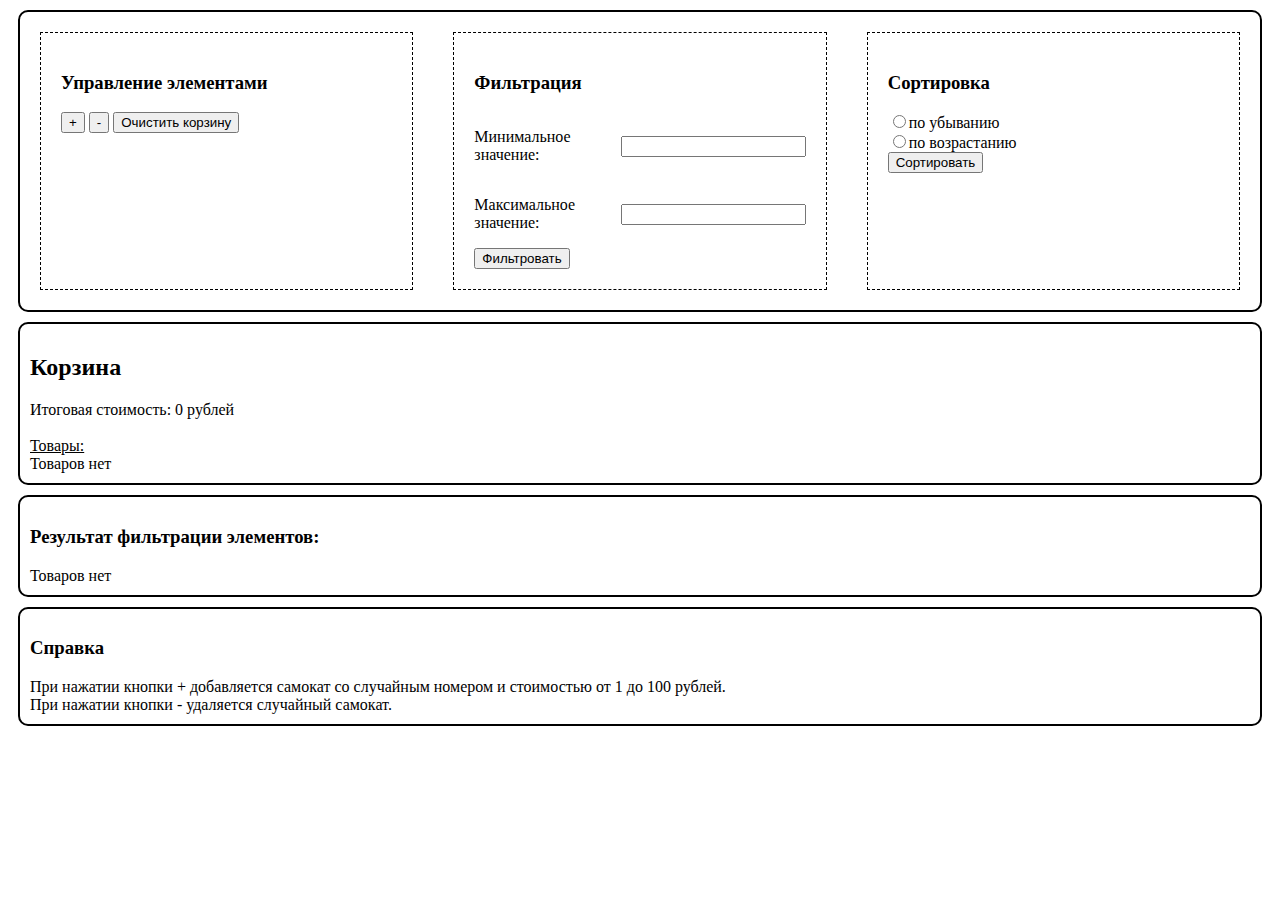
<file: prac11.html>
<!DOCTYPE html>
<html>
    <head>
        <link rel="stylesheet" type="text/css" href="css/prac11.css">
        <script src="js/prac11.js"></script>
        <title>Практика 11</title>
    </head>
    <body onload="init();">
        <div id="control">
            <div id="basketManagement">
                <h3>Управление элементами</h3>
                <button id="addNew" onclick="addNew(); updateBasket();">+</button>
                <button id="remove" onclick="removeRandom(); updateBasket();">-</button>
                <button id="clearAll" onclick="clearBasket(); updateBasket();">Очистить корзину</button>
            </div>
            <div id="filterManagement">
                <h3>Фильтрация</h3>
                <label><p>Минимальное значение: </p><input id="filter_min" type="text"></label>
                <label><p>Максимальное значение: </p><input id="filter_max" type="text"></label>
                <button id="filter" onclick="startFilter();">Фильтровать</button>
            </div>
            <div id="sortManagement">
                <h3>Сортировка</h3>
                <div id="sortDirection">
                    <label><input id="decrease" name="sortDirection" type="radio">по убыванию</label><br>
                    <label><input id="increase" name="sortDirection" type="radio">по возрастанию</label>
                </div>
                <button id="sort" onclick="startSort();">Сортировать</button>
            </div>
        </div>
        <div id="basket">
            <h2>Корзина</h2>
            <div id="total">Итоговая стоимость: <div id="totalEditable" style="display: inline;">0</div> рублей</div>
            <br><u>Товары:</u><br>
            <div id="basketEditable">
                Товаров нет
            </div>
        </div>
        <div id="filtered">
            <h3>Результат фильтрации элементов:</h3>
            <div id="filteredEditable">
                Товаров нет
            </div>
        </div>
        <div id="help">
            <h3>Справка</h3>
            При нажатии кнопки + добавляется самокат со случайным номером и стоимостью от 1 до 100 рублей.
            <br>
            При нажатии кнопки - удаляется случайный самокат.<br>
        </div>
    </body>
</html>
</file>
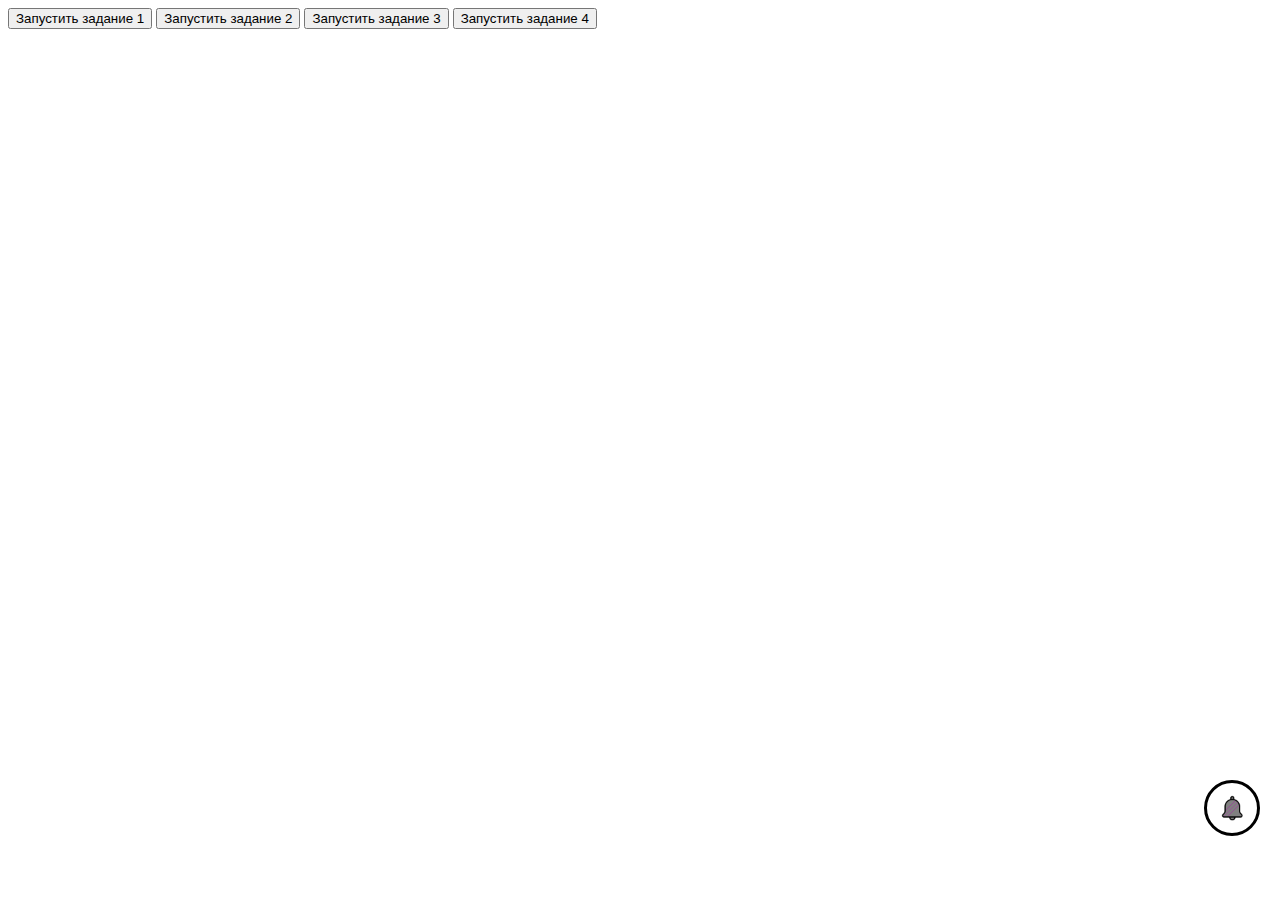
<file: prac12.html>
<html>
    <head>
        <meta charset="utf-8"> <!-- использование utf-8 -->
        <meta http-equiv="X-UA-Compatible" content="IE=edge"> <!-- совместимость с самым медленным браузером IE -->
        <meta name="viewport" content="width=device-width, initial-scale=1.0"> <!-- установка ширины сайта, равной ширине экрана устройства -->
        <link rel="icon" type="image/png" href="media/samokat.png"> <!-- фавиконка сайта -->
        <title>Практика 12</title>
        <link rel="stylesheet" type="text/css" href="css/fonts.css">
        <style>
            div.notifications_block {
                width: 70px;
                height: 70px;
                position: fixed;
                bottom: 50px;
                right: 10px;
                overflow:hidden;
                transition-duration: 0.5s;
                transition-timing-function: ease-out;
            }

            div.notifications_block:hover{
                width:200px;
                height:auto;
                position:fixed;
                bottom:50px;
                right:10px;
                overflow:hidden;
                transition-duration: 0.5s;
                transition-timing-function: ease-out;
                border: 2px solid #000;
                border-radius: 10px;
                background-color: #fff;
            }

            div.notifications_block div.notifications_hideable {
                padding-bottom: 20px;
                max-height: 500px;
                overflow-y: auto;
                opacity: 0;
                transition-duration: 0.0s;
                transition-timing-function: ease-out;
            }

            div.notifications_block:hover div.notifications_hideable {
                overflow-y: auto;
                opacity: 1;
                transition-duration: 0.5s;
                transition-timing-function: ease-out;
            }

            div.notifications_block div#count {
                width: 20px;
                height: 20px;
                position: absolute;
                top:0px;
                right:0px;
                background-color: #f08;
                border: 2px solid #f08;
                border-radius: 15px;
                text-align: center;
                color: #fff;
            }

            div.notifications_block #notification_bell_bg {
                width:100%;
                height:75px;
                margin:0px;
                opacity: 0;
                background-color: #f08;
                transition-timing-function: ease-out;
                transition-duration: 0.5s;
            }

            div.notifications_block:hover #notification_bell_bg {
                width:100%;
                height:75px;
                margin:0px;
                opacity: 1;
                background-color: #f08;
                transition-timing-function: ease-out;
                transition-duration: 0.5s;
            }

            div.notifications_block img#notification_bell {
                background-color: #fff;
                position: absolute;
                top: 0px;
                right: 10px;
                border-radius: 30px;
                transition-duration: 0.5s;
                transition-timing-function: ease-out;
                
                border: 3px solid #000;
            }

            div.notifications_block:hover img#notification_bell {
                background-color: #f08;
                position: absolute;
                top: 0px;
                left: 10px;
                border: none;
                transition-duration: 0.5s;
                transition-timing-function: ease-out;
            }

            div.notifications_block:hover div.notification_unit {
                width:80%;
                margin:10px auto;
                list-style-type: none;
                border: none;
                transition-duration: 0.5s;
                transition-timing-function: ease-out;
            }

            div.notifications_block:hover div.notification_unit:hover {
                width:80%;
                margin:20px auto;
                list-style-type: none;
                background-color: #b06;
                color: #fff;
                transform: scale(1.2);
                border: 1px solid #b06;
                border-radius: 10px;
                transition-duration: 0.5s;
                transition-timing-function: ease-out;
            }

            div.notification_number {
                display: inline-block;
                width: 20px;
                height: 20px;
                background-color: #f08;
                border: 2px solid #f08;
                border-radius: 15px;
                text-align: center;
                color: #fff;
            }
        </style>
    </head>
    <body>
        <div class="control_panel">
            <button id="run_task1" onclick="task1();">Запустить задание 1</button>
            <button id="run_task2" onclick="task2();">Запустить задание 2</button>
            <button id="run_task3" onclick="task3();">Запустить задание 3</button>
            <button id="run_task4" onclick="task4();">Запустить задание 4</button>
        </div>
        <div class="notifications_block">
            <div id="notification_bell_bg">
                
            </div>
            <img id="notification_bell" src="media/notification.png" alt="notification bell" style="width: 50px; height: 50px; display:inline;">
            <div id="count" style="display:none;">
                0
            </div>
            <div class="notifications_hideable">

            </div>
        </div>
        <div id="list">
            <ul id="list_ul">

            </ul>
        </div>

        <script>
            function sleep(ms) {
                return new Promise(resolve => setTimeout(resolve, ms));
            }

            async function pause(milliseconds) {
                allowtask1 = false;
                await sleep(milliseconds);
                allowtask1 = true;
            }

            var cur = 1;
            var array = [];
            var allowtask1 = true;
            array.push("Приветствуем вас на нашем сайте!");
            array.push("Здесь вы когда-то могли найти все, что вы хотели бы узнать об электросамокатах: историю их появления, принципы работы, можно ли сравнивать электросамокат с автомобилем и многое другое.");
            array.push("Но весь сайт весил много килобайт и долго грузился, поэтому остался только такой элемент уведомлений.");
            array.push("Теперь этот элемент в одиночестве сидит в правом нижнем углу сайта.");
            array.push("Но когда-нибудь из второй версии сайта удалят ненужное и тяжелое содержимое, и этот элемент переедет в третью версию сайта, так что он тут ненадолго :)");
            array.push("Вот такая немного грустная история. Мораль: даже если вам кажется, что все потеряно, не сдавайтесь и продолжайте идти вперед. А я сейчас пойду заделывать дыру в четвертой стене.");

            function createNewNotification() {
                var newElem = document.createElement("div");
                newElem.classList.add("notification_unit");
                var innerDiv = document.createElement("div");
                innerDiv.classList.add("notification_number");

                var count = document.getElementById("count");
                var notification = document.getElementsByClassName("notifications_hideable")[0];
                notification.appendChild(newElem);

                innerDiv.innerHTML = String(cur);
                count.style.display = "block";
                count.textContent = cur;
                newElem.textContent = " " + array[cur-1];
                newElem.insertAdjacentElement("afterbegin", innerDiv);
                cur++;        
            }

            async function task1() {
                for (var i = 0; i < 6; i++)
                {
                    await sleep(3000);
                    while (allowtask1 == false)
                    {
                        await sleep(100);
                    }
                    createNewNotification();
                }
            }

            async function task2() {
                var count = document.getElementById("count");
                count.style.setProperty("background-color", "#888");
                await pause(10000);
                count.style.setProperty("background-color", "#f08");
            }

            async function task3() {
                var input = prompt("Введите содержимое нового элемента");
                if ((input != null) && (input != ""))
                {
                    var ul = document.getElementById("list_ul");
                    var newElem = document.createElement("li");
                    newElem.textContent = input;
                    ul.appendChild(newElem);
                }
                await sleep(100);
                if ((input != null) && (input != "")) task3();
            }

            async function task4() {
                var input = prompt("Введите текст уведомления");
                if (input != null)
                {
                    var erasableElem = document.createElement("div");
                    erasableElem.textContent = " " + input;
                    erasableElem.classList.add("notification_unit");
                    var erasableElemNumber = document.createElement("div");
                    erasableElemNumber.classList.add("notification_number");
                    erasableElemNumber.textContent = "13";
                    erasableElem.insertAdjacentElement("afterbegin", erasableElemNumber);

                    var notification = document.getElementsByClassName("notifications_hideable")[0];
                    notification.appendChild(erasableElem);

                    await sleep(1500);

                    notification.removeChild(erasableElem);
                }
            }
        </script>
    </body>
</html>
</file>
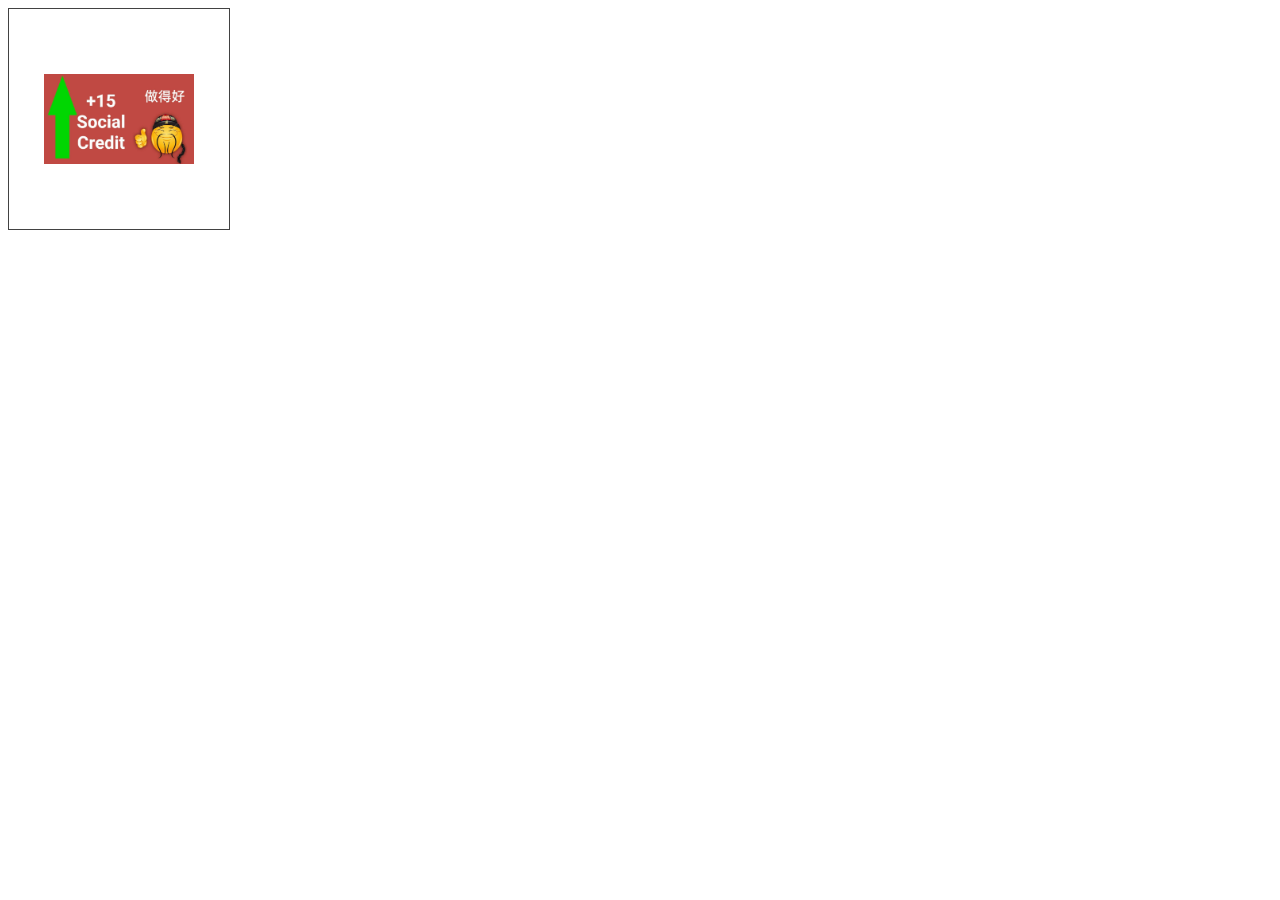
<file: prac13_1.html>
<!DOCTYPE html>
<html>
    <head>
        <style>
            img { width: 150px; height: 90px; }	
            .container { height:220px; width:220px; border:1px solid #424242; }

            .container, .container * {
            /* Свойства изменение которых необходимо отслеживать */
            transition-property: width, height, padding, margin;

            /* Устанавливаем "незаметную для глаза" длительность перехода */
            transition-duration: 1ms;
            }
        </style>
    </head>
    <body onload="init();">
        <div class="container">
            <img onLoad="setImgPos(this)" src="media/15 social credit.jpg">
        </div>
        <script>

            function init() {
                var element = document.querySelector('.container');
                var image = element.querySelector('img');
                console.log(element);
                setInterval(function() {
                    setImgPos(image);
                }, 10);
            }

            function setImgPos(img){
                var cont = img.parentElement;
                var boxWidth = cont.clientWidth;
                var boxHeight = cont.clientHeight;
                
                if(img.width < boxWidth)
                    img.style.marginLeft = ((boxWidth - img.width) / 2) + 'px';
                if(img.height < boxHeight)
                    img.style.marginTop = ((boxHeight - img.height) / 2) + 'px';
            }
        </script>
    </body>
</html>
</file>
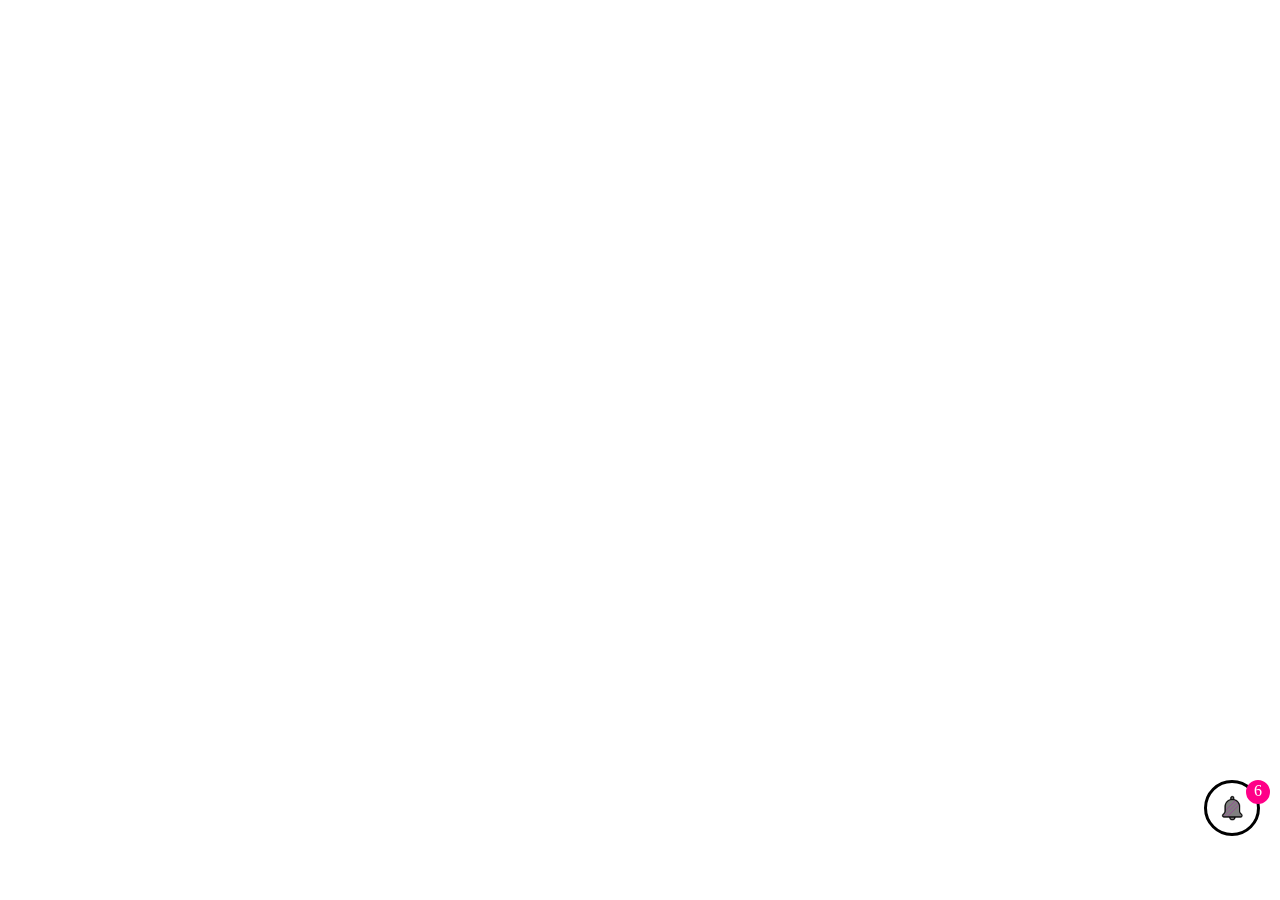
<file: prac13_2.html>
<html>
    <head>
        <meta charset="utf-8"> <!-- использование utf-8 -->
        <meta http-equiv="X-UA-Compatible" content="IE=edge"> <!-- совместимость с самым медленным браузером IE -->
        <meta name="viewport" content="width=device-width, initial-scale=1.0"> <!-- установка ширины сайта, равной ширине экрана устройства -->
        <link rel="icon" type="image/png" href="media/samokat.png"> <!-- фавиконка сайта -->
        <title>Практика 13 - задание 2</title>
        <link rel="stylesheet" type="text/css" href="css/fonts.css">
        <style>
            div.notifications_block {
                width: 70px;
                height: 70px;
                position: fixed;
                bottom: 50px;
                right: 10px;
                overflow:hidden;
                transition-duration: 0.5s;
                transition-timing-function: ease-out;
            }

            div.notifications_block:hover{
                width:200px;
                height:auto;
                position:fixed;
                bottom:50px;
                right:10px;
                overflow:hidden;
                transition-duration: 0.5s;
                transition-timing-function: ease-out;
                border: 2px solid #000;
                border-radius: 10px;
                background-color: #fff;
            }

            div.notifications_block div.notifications_hideable {
                padding-bottom: 20px;
                max-height: 500px;
                overflow-y: auto;
                opacity: 0;
                transition-duration: 0.0s;
                transition-timing-function: ease-out;
            }

            div.notifications_block:hover div.notifications_hideable {
                overflow-y: auto;
                opacity: 1;
                transition-duration: 0.5s;
                transition-timing-function: ease-out;
            }

            div.notifications_block div#count {
                width: 20px;
                height: 20px;
                position: absolute;
                top:0px;
                right:0px;
                background-color: #f08;
                border: 2px solid #f08;
                border-radius: 15px;
                text-align: center;
                color: #fff;
            }

            div.notifications_block #notification_bell_bg {
                width:100%;
                height:75px;
                margin:0px;
                opacity: 0;
                background-color: #f08;
                transition-timing-function: ease-out;
                transition-duration: 0.5s;
            }

            div.notifications_block:hover #notification_bell_bg {
                width:100%;
                height:75px;
                margin:0px;
                opacity: 1;
                background-color: #f08;
                transition-timing-function: ease-out;
                transition-duration: 0.5s;
            }

            div.notifications_block img#notification_bell {
                background-color: #fff;
                position: absolute;
                top: 0px;
                right: 10px;
                border-radius: 30px;
                transition-duration: 0.5s;
                transition-timing-function: ease-out;
                
                border: 3px solid #000;
            }

            div.notifications_block:hover img#notification_bell {
                background-color: #f08;
                position: absolute;
                top: 0px;
                left: 10px;
                border: none;
                transition-duration: 0.5s;
                transition-timing-function: ease-out;
            }

            div.notifications_block:hover div.notification_unit {
                width:80%;
                margin:10px auto;
                list-style-type: none;
                border: none;
                transition-duration: 0.5s;
                transition-timing-function: ease-out;
            }

            div.notifications_block:hover div.notification_unit:hover {
                width:80%;
                margin:20px auto;
                list-style-type: none;
                background-color: #b06;
                color: #fff;
                transform: scale(1.2);
                border: 1px solid #b06;
                border-radius: 10px;
                transition-duration: 0.5s;
                transition-timing-function: ease-out;
            }

            div.notification_number {
                display: inline-block;
                width: 20px;
                height: 20px;
                background-color: #f08;
                border: 2px solid #f08;
                border-radius: 15px;
                text-align: center;
                color: #fff;
            }

            div.notification_close {
                float: right;
                width: 20px;
                height: 20px;
                background-color: #f08;
                border: 2px solid #f08;
                border-radius: 15px;
                text-align: center;
                color: #fff;
                cursor: pointer;
            }
        </style>
    </head>
    <body onload="init_task2(); for (var i = 0; i < 6; i++) {createNewNotification();}">

        <div class="notifications_block">
            <div id="notification_bell_bg">
                
            </div>
            <img id="notification_bell" src="media/notification.png" alt="notification bell" style="width: 50px; height: 50px; display:inline;">
            <div id="count" style="display:none;">
                0
            </div>
            <div class="notifications_hideable">
                <template id="notification">
                    <div class="notification_unit">
                        <div class="notification_number">

                        </div>
                        <div class="notification_close">
                            X
                        </div>
                        <div class="notification_text">

                        </div>
                    </div>
                </template>
            </div>
        </div>

        <script>
            var cur = 1;
            var array = [];
            var allowtask1 = true;
            array.push("Приветствуем вас на нашем сайте!");
            array.push("Здесь вы когда-то могли найти все, что вы хотели бы узнать об электросамокатах: историю их появления, принципы работы, можно ли сравнивать электросамокат с автомобилем и многое другое.");
            array.push("Но весь сайт весил много килобайт и долго грузился, поэтому остался только такой элемент уведомлений.");
            array.push("Теперь этот элемент в одиночестве сидит в правом нижнем углу сайта.");
            array.push("Но когда-нибудь из второй версии сайта удалят ненужное и тяжелое содержимое, и этот элемент переедет в третью версию сайта, так что он тут ненадолго :)");
            array.push("Вот такая немного грустная история. Мораль: даже если вам кажется, что все потеряно, не сдавайтесь и продолжайте идти вперед. А я сейчас пойду заделывать дыру в четвертой стене.");

            function createNewNotification() {
                const template = document.getElementById('notification');
                var clone = template.content.cloneNode(true);

                var numberDiv = clone.querySelector(".notification_number");
                var innerDiv = clone.querySelector(".notification_text");

                var count = document.getElementById("count");
                var notification = document.getElementsByClassName("notifications_hideable")[0];
                notification.appendChild(clone);

                numberDiv.innerHTML = String(cur);
                count.style.display = "block";
                count.textContent = cur;
                innerDiv.textContent = " " + array[cur-1];
                cur++;        
            }

            function init_task2() {
                document.querySelector('.notifications_block').onclick = function(event) {
                    let target = event.target.closest('div.notification_close'); // где был клик?

                    if (!target) return;
                    if (target.tagName != 'DIV') return;

                    let parent = target.parentElement;

                    parent.remove();
                    cur--;

                    var count = document.getElementById("count");
                    count.textContent = String(cur-1);
                };
            }
        </script>
    </body>
</html>
</file>
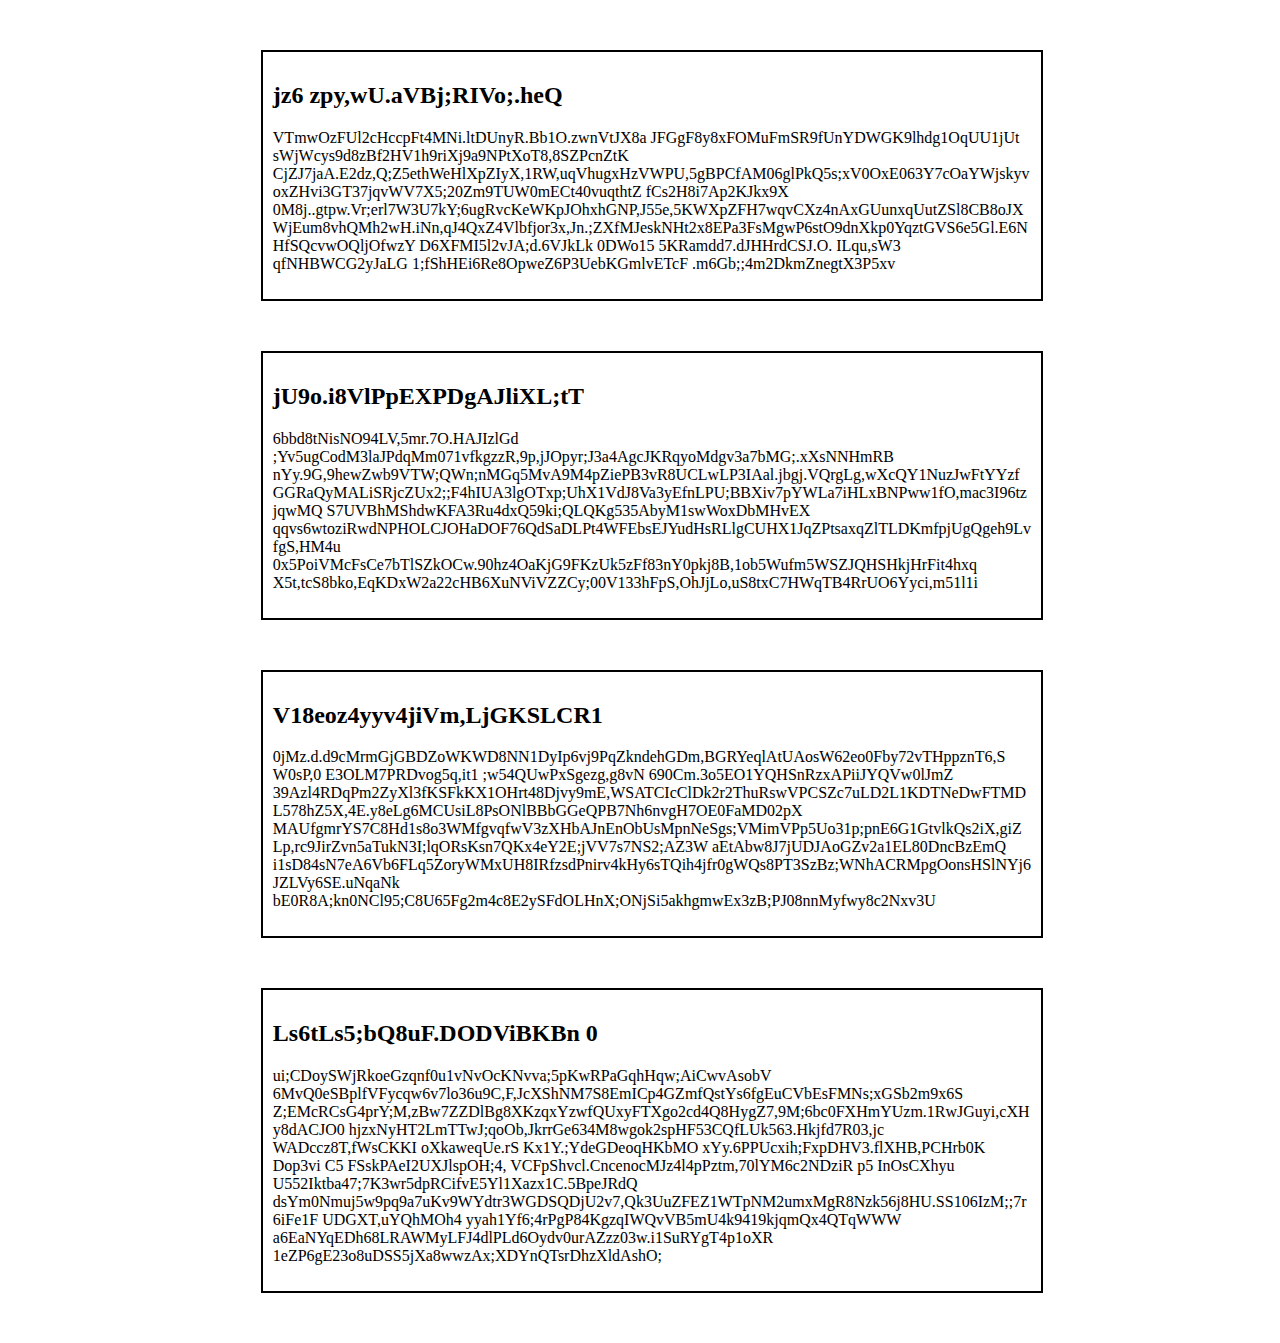
<file: prac13_4.html>
<!DOCTYPE html>
<html>
    <head>
        <style>
            .post {
                width: 100%;
                min-height: 100px;
                overflow-wrap: break-word;
                border: 2px solid #000;
                margin: 50px 0;
                padding: 10px;
            }

            #main {
                width: 60%;
                margin: 0px auto;
            }
        </style>
    </head>
    <body onload='var main=document.getElementById("main"); for (var i = 0; i < 4; i++) main.append(addNew()); init();'>
        <template id="post_template">
            <article class="post">
              <h2></h2>
              <p></p>
            </article>
        </template>
        <div id="main">

        </div>
        <script>
            let gensymbols = "abcdefghijklmnopqrstuvwxyzABCDEFGHIJKLMNOPQRSTUVWXYZ1234567890 .,;";
            function addNew() {
                var len = Math.trunc(Math.random() * 400) + 400;
                var text_content = "";
                for (var i = 0; i < len; i++)
                {
                    text_content += gensymbols[Math.trunc(Math.random() * gensymbols.length)];
                }
                var header_content = "";
                for (var i = 0; i < 25; i++)
                {
                    header_content += gensymbols[Math.trunc(Math.random() * gensymbols.length)];
                }
                const template = document.getElementById('post_template');
                var clone = template.content.cloneNode(true);
                clone.querySelector('h2').innerHTML = header_content;
                clone.querySelector('p').innerHTML = text_content;

                return clone;
            }

            function checkPosition() {
                // Нам потребуется знать высоту документа и высоту экрана:
                const height = document.body.offsetHeight;
                const screenHeight = window.innerHeight;
            
                // Они могут отличаться: если на странице много контента,
                // высота документа будет больше высоты экрана (отсюда и скролл).
            
                // Записываем, сколько пикселей пользователь уже проскроллил:
                const scrolled = window.scrollY;
            
                // Обозначим порог, по приближении к которому
                // будем вызывать какое-то действие.
                // В нашем случае — четверть экрана до конца страницы:
                const threshold = height - screenHeight / 4;
            
                // Отслеживаем, где находится низ экрана относительно страницы:
                const position = scrolled + screenHeight;
            
                if (position >= threshold) {
                    document.getElementById("main").append(addNew());
                }
            }

            function init() {
                window.addEventListener('scroll', checkPosition);
                window.addEventListener('resize', checkPosition);
            }
        </script>
    </body>
</html>
</file>
<file: css/prac11.css>
div#control {
    display: grid;
    grid-template-columns: repeat(3, 1fr);
    grid-template-rows: auto;
    margin: 10px;
    width:auto;
    border: 2px solid #000;
    border-radius: 10px;
}

div#basketManagement, div#filterManagement, div#sortManagement {
    border: 1px dashed #000;
    margin: 20px;
    padding: 20px;
}

div#filterManagement label {
    display: grid;
    grid-template-columns: repeat(2, 1fr);
    width: 100%;
    align-items: center;
}

div#basket, div#filtered, div#help {
    padding: 10px;
    margin: 10px;
    width:auto;
    border: 2px solid #000;
    border-radius: 10px;
}
</file>
<file: css/fonts.css>
@font-face {
    font-family: 'Rubik';
    font-style: normal;

    src: url("../fonts/Rubik/Rubik-VariableFont_wght.ttf") format('woff');
}

@font-face {
    font-family: 'Rubik';
    font-style: italic;
    
    src: url("../fonts/Rubik/Rubik-Italic-VariableFont_wght.ttf") format('woff');
}

@font-face {
    font-family: 'Noto-Serif';
    font-style: normal;

    src: url("../fonts/Noto_Serif/NotoSerif-VariableFont_wdth\,wght.ttf") format('woff');
}

@font-face {
    font-family: 'Noto-Serif';
    font-style: italic;
    
    src: url("../fonts/Noto_Serif/NotoSerif-Italic-VariableFont_wdth\,wght.ttf") format('woff');
}
</file>
